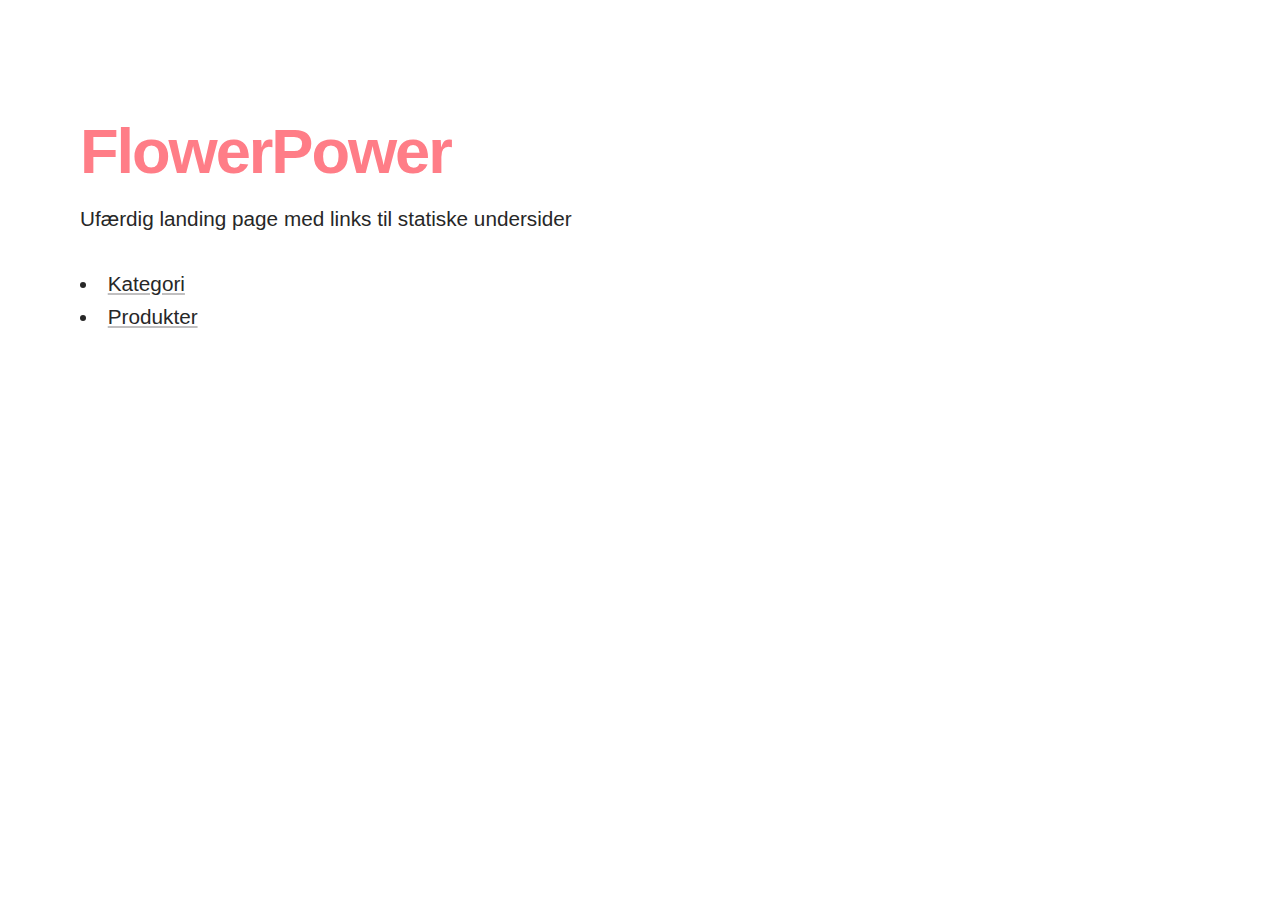
<file: index.html>
<!DOCTYPE html>
<html lang="en">
  <head>
    <meta charset="UTF-8" />
    <meta http-equiv="X-UA-Compatible" content="IE=edge" />
    <meta name="viewport" content="width=device-width, initial-scale=1.0" />
    <link rel="stylesheet" href="css/style.css" />
    <link rel="stylesheet" href="css/base.css" />
    <title>Forside</title>
  </head>
  <body>
    <header class="mainNav">
      <a href="index.html">
        <h1>FlowerPower</h1>
      </a>
    </header>
    <main>
      <p>Ufærdig landing page med links til statiske undersider</p>
      <ul>
        <li>
          <a href="kategori.html">Kategori</a>
        </li>
        <li>
          <a href="kategori.html">Produkter</a>
        </li>
      </ul>
    </main>
  </body>
</html>
</file>
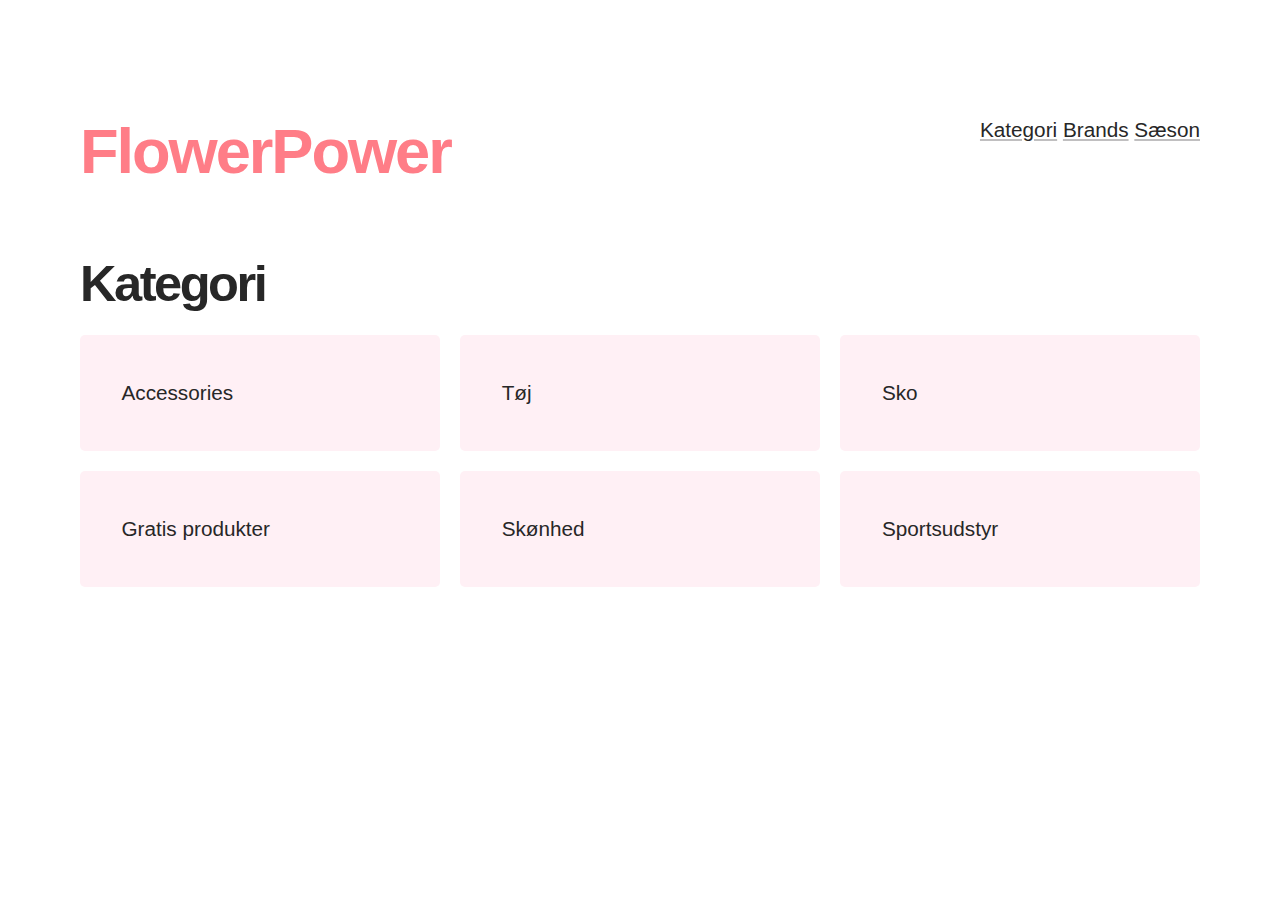
<file: kategori.html>
<!DOCTYPE html>
<html lang="en">
  <head>
    <meta charset="UTF-8" />
    <meta http-equiv="X-UA-Compatible" content="IE=edge" />
    <meta name="viewport" content="width=device-width, initial-scale=1.0" />
    <link rel="stylesheet" href="css/base.css" />
    <link rel="stylesheet" href="css/style.css" />
    <title>Kategori</title>
  </head>
  <body>
    <header class="mainNav">
      <a href="index.html">
        <h1>FlowerPower</h1>
      </a>
      <nav>
        <a href="#">Kategori</a>
        <a href="#">Brands</a>
        <a href="#">Sæson</a>
      </nav>
    </header>
    <main>
      <h2>Kategori</h2>
      <section class="kategoriliste">
        <a href="produktliste.html?cat=Accessories">Accessories</a>
        <a href="produktliste.html?cat=Apparel">Tøj</a>
        <a href="produktliste.html?cat=Footwear">Sko</a>
        <a href="produktliste.html?cat=Free Items">Gratis produkter</a>
        <a href="produktliste.html?cat=Personal Care">Skønhed</a>
        <a href="produktliste.html?cat=Sporting Goods">Sportsudstyr</a>
      </section>
    </main>
    <footer></footer>
  </body>
</html>
</file>
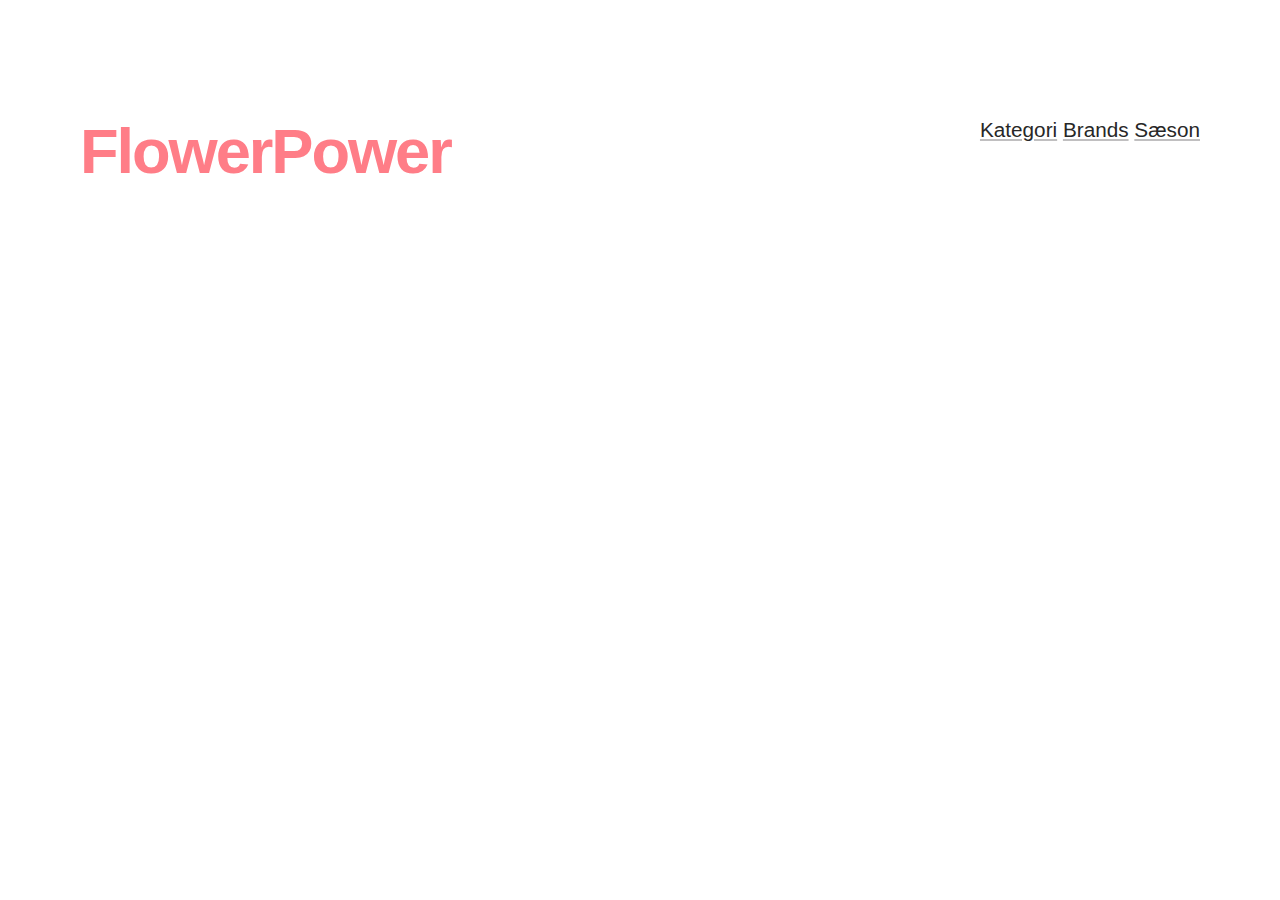
<file: produktliste.html>
<!DOCTYPE html>
<html lang="en">
  <head>
    <meta charset="UTF-8" />
    <meta http-equiv="X-UA-Compatible" content="IE=edge" />
    <meta name="viewport" content="width=device-width, initial-scale=1.0" />
    <link rel="stylesheet" href="css/base.css" />
    <link rel="stylesheet" href="css/style.css" />
    <title>Document</title>
  </head>
  <body class="productlist">
    <header class="mainNav">
      <a href="index.html">
        <h1>FlowerPower</h1>
      </a>
      <nav>
        <a href="kategori.html">Kategori</a>
        <a href="kategori.html">Brands</a>
        <a href="kategori.html">Sæson</a>
      </nav>
    </header>
    <main>
      <h2>Nike</h2>
      <template id="smallproductTemplate">
        <article class="smallProduct">
          <a href="produkt.html">
            <img
              src="https://kea-alt-del.dk/t7/images/webp/640/1163.webp"
              alt="Sahara Team India Fanwear Round Neck Jersey"
            />
          </a>
          <h3>Sahara Team India Fanwear Round Neck Jersey</h3>
          <p class="subtle">Tshirts | Nike</p>
          <p class="price"><span>Prev.</span> DKK 1595,-</p>
          <div class="discounted">
            <p class="ny_pris">Now DKK 1560,-</p>
            <p>-34%</p>
          </div>
          <a href="produkt.html">Read More</a>
        </article>
      </template>
      <!-- <article class="smallProduct onSale">
            <img src="https://kea-alt-del.dk/t7/images/webp/640/1164.webp" alt="Blue T20">
            <h3>Blue T20 Indian Cricket Jersey</h3>
            <p class="subtle">Tshirts | Nike</p>
            <p class="price"><span>Prev.</span> DKK 1595,-</p>
            <div class="discounted">
              <p>Now DKK 1560,-</p>
              <p>-34%</p>
            </div>
            <a href="produkt.html">Read More</a>
        </article>
        <article class="smallProduct soldOut">
            <img src="https://kea-alt-del.dk/t7/images/webp/640/1165.webp" alt="Blue T20 Indian Cricket Jersey">
            <h3>Blue T20 Indian Cricket Jersey</h3>
            <p class="subtle">Tshirts | Nike</p>
            <p class="price"><span>Prev.</span> DKK 1595,-</p>
            <div class="discounted">
              <p>Now DKK 1560,-</p>
              <p>-34%</p>
            </div>
            <a href="produkt.html">Read More</a>
        </article>
        <article class="smallProduct soldOut onSale">
            <img src="https://kea-alt-del.dk/t7/images/webp/640/1525.webp" alt="Blue T20 Indian">
            <h3>Blue T20 Indian Cricket Jersey</h3>
            <p class="subtle">Tshirts | Nike</p>
            <p class="price"><span>Prev.</span> DKK 1595,-</p>
            <div class="discounted">
              <p>Now DKK 1560,-</p>
              <p>-34%</p>
            </div>
            <a href="produkt.html">Read More</a>
        </article>
        <article class="smallProduct">
            <img src="https://kea-alt-del.dk/t7/images/webp/640/1526.webp" alt="Blue T20 Indian Cricket Jersey">
            <h3>Blue T20 Indian Cricket Jersey</h3>
            <p class="subtle">Tshirts | Nike</p>
            <p class="price"><span>Prev.</span> DKK 1595,-</p>
            <div class="discounted">
              <p>Now DKK 1560,-</p>
              <p>-34%</p>
            </div>
            <a href="produkt.html">Read More</a>
        </article> -->
    </main>
    <script src="js/produktliste.js"></script>
  </body>
</html>
</file>
<file: css/style.css>
:root {
  --off-color: red;
}

html {
  scroll-behavior: smooth;
}
.mainNav h1 span {
  display: flex;
  transform: scaleX(-1) translateX(-0.2rem);
  color: var(--off-color);
}
.mainNav > * {
  margin: 0;
}
@media screen and (min-width: 700px) {
  .mainNav {
    display: flex;
    align-items: center;
    justify-content: space-between;
  }
}

.mainNav h1 {
  margin-right: auto;
}

.mainNav > a {
  display: block;
  text-decoration: none;
}

/*Category*/
.kategoriliste {
  display: grid;
  grid-template-columns: repeat(3, 1fr);
  gap: 1em;
}

.kategoriliste a {
  text-decoration: none;
  padding: 2em;
  background-color: lavenderblush;
}

@media screen and (min-width: 800px) {
  .brandList ol {
    column-count: 2;
  }
}

/*ProductList*/
.productlist main {
  display: grid;
  grid-template-columns: repeat(auto-fill, minmax(150px, 290px));
  gap: 2rem;
}
.productlist main h2 {
  grid-column: 1/-1;
}
.productlist article h3 {
  font-size: 1rem;
  flex-grow: 3;
}
.productlist article > * {
  margin: 0;
  font-size: 0.9rem;
}
.subtle {
  color: #d8d8d8cc;
}
.productlist article {
  display: flex;
  flex-direction: column;
}
.productlist article.soldOut img {
  opacity: 0.5;
}
.productlist article.soldOut::before {
  content: "Sold Out";
  position: absolute;
  background: var(--color);
  color: var(--background-color);
  padding: 1rem;
}
.productlist article .discounted,
.productlist article .price span {
  display: none;
}
.productlist article.onSale .discounted {
  display: flex;
  justify-content: space-between;
}
.discounted > p {
  margin-bottom: 0;
}
.productlist article.onSale .price span {
  display: initial;
}
.productlist article button {
  margin-top: auto;
}
.productlist article {
  margin-bottom: 1rem;
}
.discounted p:last-child {
  background: red;
  padding: 0.2rem;
}

/*Product*/
.breadcrumbs {
  display: none;
}
/* img {
  grid-column: 1;
  grid-row: 1;}  */

/* .grid_1-1 {
  display: grid;
  grid-template-columns: 1fr 1fr;
  grid-template-rows: 1fr 1fr; } */

.purchaseBox {
  /* grid-column: 2;
  grid-row: 1; */
  background: #d8d8d8;
  color: var(--background-color);
  padding: 1rem;
}

.info {
  padding: 1rem;
  /* grid-column: 2;
  grid-row: 2; */
}
.product select {
  min-width: 100px;
}
.product main {
  display: grid;
}
.product main .breadcrumbs,
.product main img {
  grid-column: 1/-1;
}
.purchaseBox form label {
  gap: 1rem;
}
.purchaseBox button {
  display: block;
  margin-top: 1rem;
  width: 100%;
}
dt {
  font-weight: 700;
}
@media screen and (min-width: 900px) {
  .product main {
    grid-template-columns: 1fr 310px;
  }
  .info {
    order: 0;
  }
  .purchaseBox {
    order: 2;
    transform: translate(-50px, -100px);
  }

  .breadcrumbs {
    display: flex;
    font-size: 0.8rem;
    list-style-type: none;
  }

  .breadcrumbs li::after {
    content: " > ";
    font-size: 0.6rem;
    display: inline-block;
    width: 10px;
    height: 10px;
    margin: 0 10px;
    transition: all 0.3s;
  }

  .breadcrumbs li:last-child::after {
    background: none;
    content: "";
  }
}
</file>
<file: css/base.css>
/* Scale major third
––––––––––––––––––––––––––––––––– */

/*
3.815rem
3.052rem
2.441rem
1.953rem
1.563rem
1.25rem
1rem
0.8rem
0.64rem
0.512rem
0.41rem
0.328rem
0.262rem
0.209rem
*/

/* Root
––––––––––––––––––––––––––––––––– */
:root {
  --color: #272727;
  --background-color: white;
  --caret-color: #272727;
  --text-decoration-color: #c0bfc0;
  --text-decoration-color-hover: #272727;
  --input-border-color: #f6f6f6;
  --input-background-color: #f6f6f6;
  --input-color: #343334;
  --input-invalid-border-color: #ff7d87;
  --input-checkbox-border-color: #d8d8d8;
  --table-border-color: #d8d8d8;
  --table-header-color: #d8d8d8;
  --checkbox-checked-url: url('data:image/svg+xml;utf8,<svg xmlns="http://www.w3.org/2000/svg" width="78.369" height="78.369" viewBox="0 0 78.369 78.369"><path fill="white" d="M78.05 19.015l-48.592 48.59c-.428.43-1.12.43-1.548 0L.32 40.016c-.427-.426-.427-1.12 0-1.547l6.704-6.704c.428-.427 1.12-.427 1.548 0l20.113 20.112 41.113-41.113c.43-.427 1.12-.427 1.548 0l6.703 6.704c.427.427.427 1.12 0 1.548z"/></svg>');
  --select-background-image: url('data:image/svg+xml;utf8,<svg xmlns="http://www.w3.org/2000/svg" viewBox="0 0 125.304 125.304"><path d="M62.652 103.895L0 21.41h125.304" fill="%23343334"/></svg>');
  /*not changed in dark mode*/
  --input-focus-border-color: #5aaafa;
  --kbd-color: #343334;
  --kbd-background-color: #f9f9f9;
  --kbd-border-color: #d8d8d8;
  --kbd-border-bottom-color: #a6a5a6;
  --abbr-border-bottom-color: #949394;
  --background-color-cat: #c0bfc0;
}
@media (prefers-color-scheme: dark) {
  :root {
    --color: white;
    --background-color: #272727;
    /* --background-color-cat: white; */
    --caret-color: white;
    --text-decoration-color: #777677;
    --text-decoration-color-hover: white;
    --input-border-color: #595859;
    --input-background-color: #595859;
    --input-color: white;
    --input-checkbox-border-color: white;
    --table-border-color: #595859;
    --table-header-color: #595859;
    --checkbox-checked-url: url('data:image/svg+xml;utf8,<svg xmlns="http://www.w3.org/2000/svg" width="78.369" height="78.369" viewBox="0 0 78.369 78.369"><path fill="%23343434" d="M78.05 19.015l-48.592 48.59c-.428.43-1.12.43-1.548 0L.32 40.016c-.427-.426-.427-1.12 0-1.547l6.704-6.704c.428-.427 1.12-.427 1.548 0l20.113 20.112 41.113-41.113c.43-.427 1.12-.427 1.548 0l6.703 6.704c.427.427.427 1.12 0 1.548z"/></svg>');
    --select-background-image: url('data:image/svg+xml;utf8,<svg xmlns="http://www.w3.org/2000/svg" viewBox="0 0 125.304 125.304"><path d="M62.652 103.895L0 21.41h125.304" fill="%23ffffff"/></svg>');
  }
}
* {
  box-sizing: border-box;
  margin: 0;
  padding: 0;
  text-rendering: optimizeLegibility;
  -webkit-font-smoothing: antialiased;
  -moz-osx-font-smoothing: grayscale;
  -webkit-tap-highlight-color: transparent;
}

html {
  font-size: calc(18px + ((100vw - 600px) / 250));
  font-family: -apple-system, BlinkMacSystemFont, "avenir next", avenir,
    "helvetica neue", helvetica, ubuntu, roboto, noto, "segoe ui", arial,
    sans-serif;
  margin: 0;
  padding: 0;
  text-decoration-skip-ink: "auto";
}

body {
  padding: 0;
  margin: calc((100vh / 25) * 1.563) calc((100vw / 25) * 1.563);
  font-weight: 400;
  line-height: 1.563;
  color: var(--color);
  background-color: var(--background-color);
  caret-color: var(--caret-color);
}

img {
  display: block;
  max-width: 100%;
  height: auto;
}

/* Typography––––––––––––––––––––––––––––––––– */
h1,
h2,
h3,
h4,
h5,
h6 {
  margin-bottom: 1rem;
  margin-top: 1em;
  font-weight: bold;
}

h1 {
  font-size: 3.052rem;
  letter-spacing: -0.1rem;
  line-height: 1;
  color: #ff7d87;
}

h2 {
  font-size: 2.441rem;
  letter-spacing: -0.12rem;
  line-height: 1.2;
}

h3 {
  font-size: 1.953rem;
  letter-spacing: -0.02rem;
  line-height: 1.2;
}

h4 {
  font-size: 1.563rem;
  letter-spacing: -0.06rem;
  line-height: 1.3;
}

h5 {
  font-size: 1.25rem;
  letter-spacing: -0.03rem;
  line-height: 1.4;
}

h6 {
  font-size: 1rem;
  letter-spacing: 0;
  line-height: 1.5;
}

p {
  margin-bottom: 1.563rem;
}

p > *:last-child {
  margin-bottom: 0;
}

a {
  color: inherit;
  text-decoration: underline;
  text-decoration-color: var(--text-decoration-color);
  -webkit-text-decoration-color: var(--text-decoration-color);
  border-radius: 5px;
  text-underline-offset: 2px;
  text-decoration-thickness: 2px;
}

@media (hover: hover) {
  a:hover {
    text-decoration-color: var(--text-decoration-color-hover);
  }
}

a:focus-visible {
  box-shadow: 0 0 0 2px #5aaafa;
  outline: none;
}

small {
  font-size: 0.888rem;
}

hr {
  border: 1px solid var(--input-color);
  margin: 3.052rem 0;
}

/* Form
    ––––––––––––––––––––––––––––––––– */
label {
  font-weight: bold;
  display: flex;
}

input[type="email"],
input[type="text"],
input[type="number"],
input[type="password"],
input[type="url"],
input[type="tel"],
input[type="search"],
input[type="date"],
input[type="month"],
input[type="day"],
input[type="week"],
input[type="datetime"],
input[type="datetime-local"],
input[type="time"],
input:not([type]) {
  padding: 0.5rem;
  font-size: 1rem;
  border: 2px solid var(--input-border-color);
  background-color: var(--input-background-color);
  color: var(--input-color);
  border-radius: 10px;
  -webkit-appearance: none;
  -moz-appearance: none;
  appearance: none;
}

select {
  padding: 0.5rem;
  font-size: 1rem;
  border: 2px solid var(--input-border-color);
  border-radius: 10px;
  color: var(--input-color);
  height: 2.5rem;
  background-color: var(--input-background-color);
  background-image: var(--select-background-image);
  background-repeat: no-repeat;
  background-size: 1rem;
  background-position: center right 0.5rem;
}

textarea {
  -webkit-appearance: none;
  -moz-appearance: none;
  appearance: none;
  font-size: 1rem;
  border: 2px solid var(--input-border-color);
  color: var(--input-color);
  border-radius: 10px;
  resize: vertical;
  background-color: var(--input-background-color);
  box-sizing: border-box;
  padding: 0.5rem;
  font-family: -apple-system, BlinkMacSystemFont, "avenir next", avenir,
    "helvetica neue", helvetica, ubuntu, roboto, noto, "segoe ui", arial,
    sans-serif;
}

input:focus,
select:focus,
textarea:focus {
  outline: none;
  border: 2px solid var(--input-focus-border-color);
}

input:invalid:not(:placeholder-shown),
select:invalid,
textarea:invalid {
  border: 2px solid var(--input-invalid-border-color);
  box-shadow: none;
}

input[type="checkbox"] {
  display: inline-block;
  height: 1rem;
  font-size: 1rem;
  border-radius: 5px;
  -webkit-appearance: none;
  -moz-appearance: none;
  appearance: none;
  border: 2px solid var(--input-checkbox-border-color);
  width: 1rem;
  background-color: var(--background-color);
  align-self: center;
  margin-right: 0.5rem;
}

input[type="checkbox"]:hover {
  cursor: pointer;
}

input[type="checkbox"]:checked {
  background-image: var(--checkbox-checked-url);
  background-size: contain;
  background-color: var(--input-color);
  border: 2px solid var(--input-color);
}

input[type="checkbox"]:focus-visible,
input[type="checkbox"]:checked:focus-visible {
  border-color: var(--input-focus-border-color);
}

input[type="radio"] {
  -webkit-appearance: none;
  -moz-appearance: none;
  appearance: none;
  border-radius: 50%;
  border: 2px solid var(--input-checkbox-border-color);
  height: 1rem;
  width: 1rem;
  margin-right: 0.5rem;
  align-self: center;
  justify-content: center;
  position: relative;
  display: flex;
}

@media (hover: hover) {
  input[type="radio"]:hover {
    cursor: pointer;
  }
}

input[type="radio"]:checked {
  border: 2px solid var(--input-color);
}

input[type="radio"]:focus-visible,
input[type="radio"]:checked:focus-visible {
  border-color: var(--input-focus-border-color);
}

input[type="radio"]:checked::before {
  content: "";
  width: calc(100% - 4px);
  height: calc(100% - 4px);
  background-color: var(--input-color);
  align-self: center;
  border-radius: 50%;
}

input[type="submit"],
input[type="reset"],
input[type="button"],
button {
  padding: 0.5rem 1.25rem;
  font-size: 1rem;
  border-radius: 10px;
  background-color: var(--input-background-color);
  border: 2px solid var(--input-border-color);
  color: var(--input-color);
  text-decoration: none;
  font-weight: bold;
  margin-bottom: 1rem;
  -webkit-appearance: none;
  -moz-appearance: none;
  appearance: none;
  display: inline-block;
  line-height: initial;
  transition: background-color 200ms ease-in-out, border 200ms ease-in-out,
    transform 200ms ease-in-out;
  -webkit-touch-callout: none;
  -webkit-user-select: none;
  user-select: none;
}
button:disabled {
  opacity: 0.2;
}

@media (hover: hover) {
  input[type="submit"]:hover,
  input[type="reset"]:hover,
  input[type="button"]:hover,
  button:hover {
    cursor: pointer;
  }
}

button:focus-visible,
input[type="submit"]:focus-visible,
input[type="reset"]:focus-visible,
input[type="button"]:focus-visible {
  border-color: var(--input-focus-border-color);
  outline: none;
}

/* Tables
    ––––––––––––––––––––––––––––––––– */
table {
  width: 100%;
  border-spacing: 0;
  margin-bottom: 1.563rem;
  font-variant-numeric: tabular-nums;
}

th,
td {
  padding: 0.5rem 0.5rem 0.5rem 0;
  margin: 0;
}

th {
  font-weight: bold;
  text-align: left;
  border-bottom: 2px solid var(--table-border-color);
  color: var(--table-header-color);
}

td {
  border-bottom: 2px solid var(--table-border-color);
}

/* Code
    ––––––––––––––––––––––––––––––––– */
code {
  font-family: "SFMono-Regular", Consolas, "Liberation Mono", Menlo, Courier,
    monospace;
  font-size: 0.8rem;
  white-space: nowrap;
  background: var(--input-background-color);
  padding: 0 0.328rem;
  display: inline-block;
  vertical-align: middle;
  border-radius: 10px;
}

p > code {
  white-space: normal;
}

pre > code {
  line-height: 1.563em;
  display: block;
  padding: 1rem;
  white-space: pre;
  margin-bottom: 1.563rem;
  overflow: scroll;
}

/* Forces a new-line at the end of a code block for layout purposes. */
pre > code::after {
  content: " ";
}

/* Blockquote
    ––––––––––––––––––––––––––––––––– */
blockquote {
  border-left: 0.25rem solid var(--input-border-color);
  padding: 0 1rem;
  margin-bottom: 1.563rem;
}

/* List
    ––––––––––––––––––––––––––––––––– */
ul {
  margin: 0;
  padding: 0 1px;
  list-style: disc outside;
  font-variant-numeric: tabular-nums;
}

ol {
  list-style: decimal outside;
}

ol,
ul {
  padding-left: 0;
  margin-top: 0;
  margin-bottom: 1.563rem;
}

li {
  list-style-position: inside;
}

dd {
  margin-left: 1rem;
}
/* Keyboard
    ––––––––––––––––––––––––––––––––– */
kbd {
  display: inline-block;
  padding: 0 0.328rem;
  font-family: "SFMono-Regular", Consolas, "Liberation Mono", Menlo, Courier,
    monospace;
  font-size: 0.64rem;
  color: var(--kbd-color);
  vertical-align: middle;
  background-color: var(--kbd-background-color);
  border: solid 1px var(--kbd-border-color);
  border-bottom: solid 2px var(--kbd-border-bottom-color);
  border-radius: 5px;
}

/* Abbreviation
    ––––––––––––––––––––––––––––––––– */
abbr {
  text-decoration: none;
  border-bottom: 2px dashed var(--abbr-border-bottom-color);
}

@media (hover: hover) {
  abbr:hover {
    cursor: help;
  }
}

/* Details
    ––––––––––––––––––––––––––––––––– */
details > summary:focus {
  box-shadow: 0 0 0 2px var(--input-focus-border-color);
  outline: none;
  border-radius: 5px;
}

details > summary:hover {
  cursor: pointer;
}
</file>
